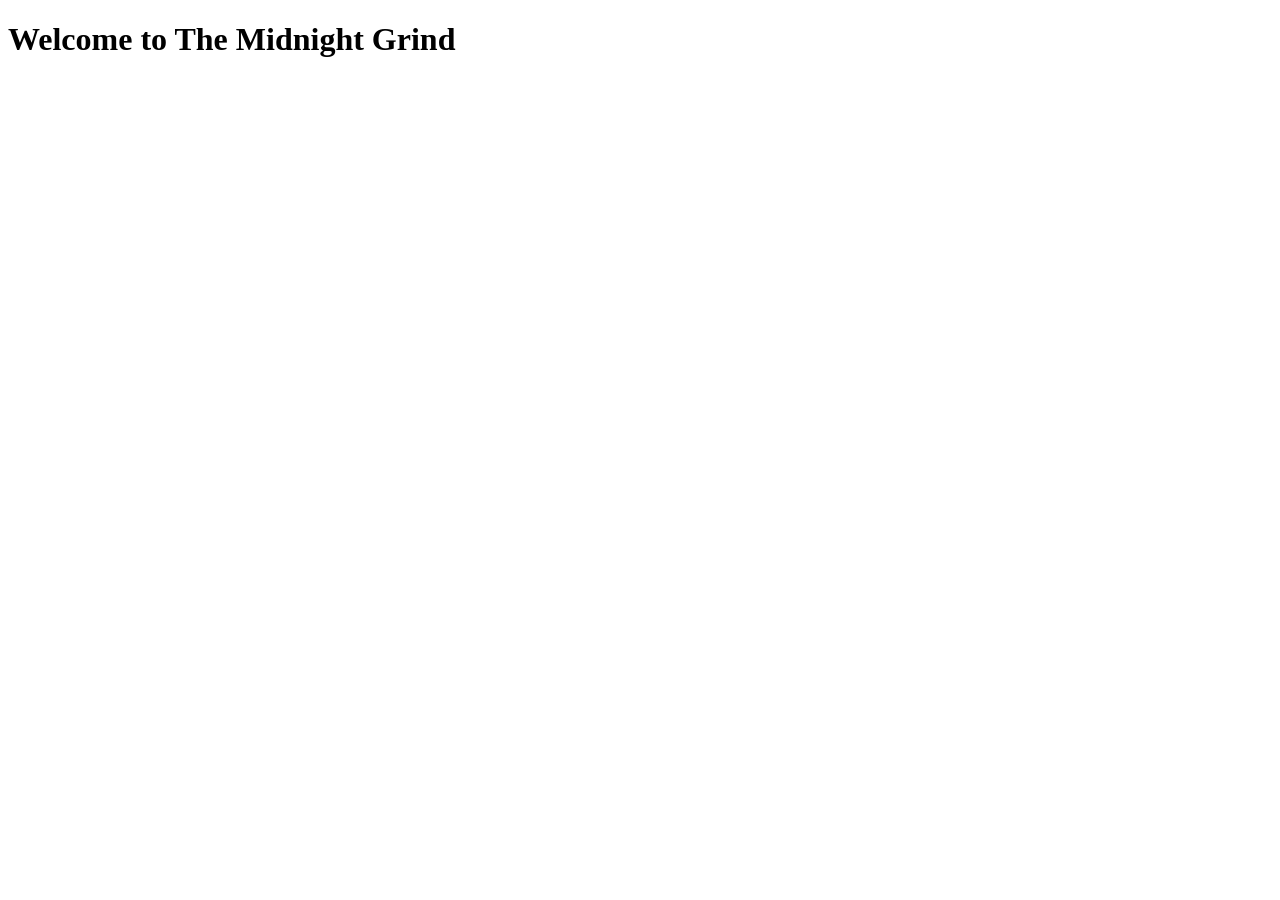
<file: index.html>
<!DOCTYPE html>
<html lang="en">
<head>
    <meta charset="UTF-8">
    <meta name="viewport" content="width=device-width, initial-scale=1.0">
    <title>Document</title>
</head>
<body>
    <h1>Welcome to The Midnight Grind</h1>
</body>
</html>
</file>
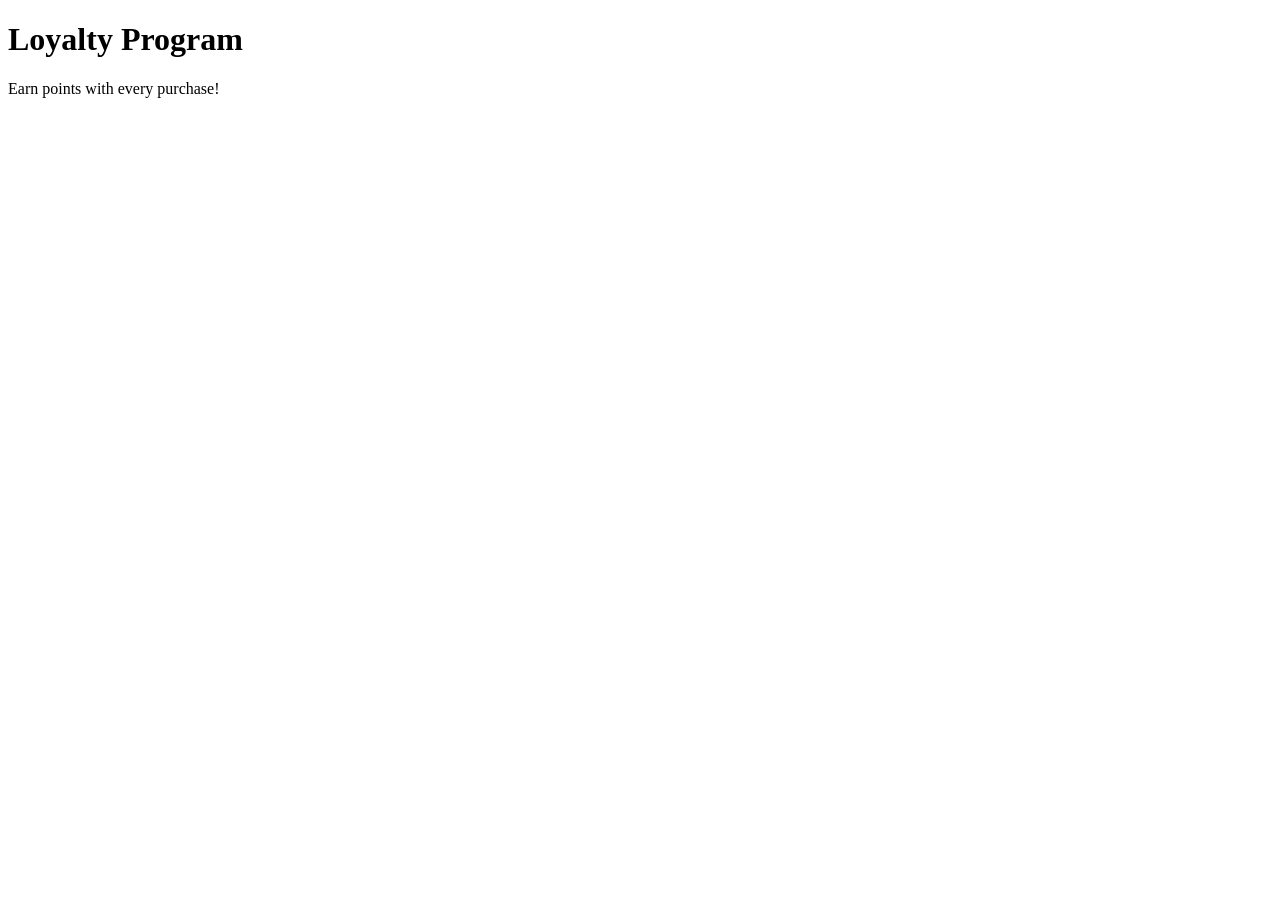
<file: loyalty.html>
<!DOCTYPE html>
<html lang="en">
<head>
    <meta charset="UTF-8">
    <meta name="viewport" content="width=device-width, initial-scale=1.0">
    <title>Document</title>
</head>
<body>
    <h1>Loyalty Program</h1>
<p>Earn points with every purchase!</p>
</body>
</html>
</file>
